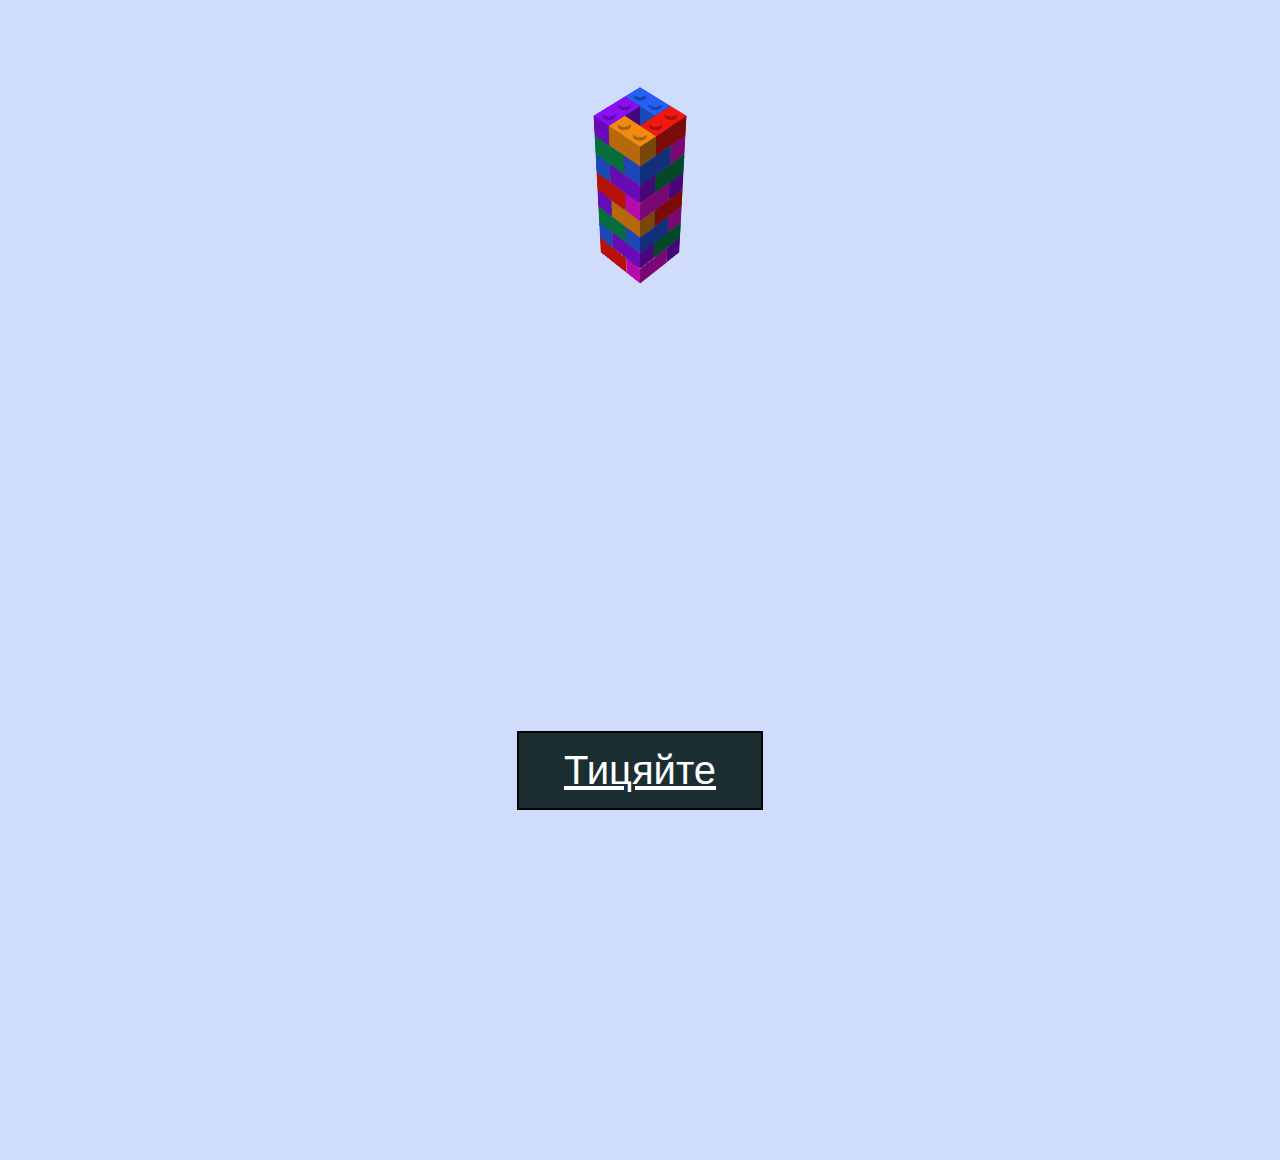
<file: index.html>
<!DOCTYPE html>
<html lang="en">
<head>
  <meta charset="UTF-8">
  <meta name="viewport" content="width=device-width, initial-scale=1.0">
  <meta http-equiv="X-UA-Compatible" content="ie=edge">
  <link rel="shortcut icon" href="./img/icon.png" type="image/x-icon">
  <link rel="stylesheet" href="./css/anim.css">
<!--   <script src="script.js" defer></script> -->
  <title>Чи вийде у вас?)</title>
</head>
<body>
  <main>
    <div class="tower">
      <div class="tower__group">
        <div class="tower__brick-layer tower__brick-layer--4">
          <div class="tower__brick tower__brick--0">
            <div class="tower__brick-side"></div>
            <div class="tower__brick-side"></div>
            <div class="tower__brick-side"></div>
            <div class="tower__brick-side"></div>
            <div class="tower__brick-stud"></div>
            <div class="tower__brick-stud"></div>
          </div>
          <div class="tower__brick tower__brick--90 tower__brick--red">
            <div class="tower__brick-side"></div>
            <div class="tower__brick-side"></div>
            <div class="tower__brick-side"></div>
            <div class="tower__brick-side"></div>
            <div class="tower__brick-stud"></div>
            <div class="tower__brick-stud"></div>
          </div>
          <div class="tower__brick tower__brick--180 tower__brick--orange">
            <div class="tower__brick-side"></div>
            <div class="tower__brick-side"></div>
            <div class="tower__brick-side"></div>
            <div class="tower__brick-side"></div>
            <div class="tower__brick-stud"></div>
            <div class="tower__brick-stud"></div>
          </div>
          <div class="tower__brick tower__brick--270 tower__brick--purple">
            <div class="tower__brick-side"></div>
            <div class="tower__brick-side"></div>
            <div class="tower__brick-side"></div>
            <div class="tower__brick-side"></div>
            <div class="tower__brick-stud"></div>
            <div class="tower__brick-stud"></div>
          </div>
        </div>
        <div class="tower__brick-layer tower__brick-layer--3">
          <div class="tower__brick tower__brick--45 tower__brick--magenta">
            <div class="tower__brick-side"></div>
            <div class="tower__brick-side"></div>
            <div class="tower__brick-side"></div>
            <div class="tower__brick-side"></div>
            <div class="tower__brick-stud"></div>
            <div class="tower__brick-stud"></div>
          </div>
          <div class="tower__brick tower__brick--135">
            <div class="tower__brick-side"></div>
            <div class="tower__brick-side"></div>
            <div class="tower__brick-side"></div>
            <div class="tower__brick-side"></div>
            <div class="tower__brick-stud"></div>
            <div class="tower__brick-stud"></div>
          </div>
          <div class="tower__brick tower__brick--225 tower__brick--green">
            <div class="tower__brick-side"></div>
            <div class="tower__brick-side"></div>
            <div class="tower__brick-side"></div>
            <div class="tower__brick-side"></div>
            <div class="tower__brick-stud"></div>
            <div class="tower__brick-stud"></div>
          </div>
          <div class="tower__brick tower__brick--315 tower__brick--orange">
            <div class="tower__brick-side"></div>
            <div class="tower__brick-side"></div>
            <div class="tower__brick-side"></div>
            <div class="tower__brick-side"></div>
            <div class="tower__brick-stud"></div>
            <div class="tower__brick-stud"></div>
          </div>
        </div>
        <div class="tower__brick-layer tower__brick-layer--2">
          <div class="tower__brick tower__brick--0 tower__brick--red">
            <div class="tower__brick-side"></div>
            <div class="tower__brick-side"></div>
            <div class="tower__brick-side"></div>
            <div class="tower__brick-side"></div>
            <div class="tower__brick-stud"></div>
            <div class="tower__brick-stud"></div>
          </div>
          <div class="tower__brick tower__brick--90 tower__brick--green">
            <div class="tower__brick-side"></div>
            <div class="tower__brick-side"></div>
            <div class="tower__brick-side"></div>
            <div class="tower__brick-side"></div>
            <div class="tower__brick-stud"></div>
            <div class="tower__brick-stud"></div>
          </div>
          <div class="tower__brick tower__brick--180 tower__brick--purple">
            <div class="tower__brick-side"></div>
            <div class="tower__brick-side"></div>
            <div class="tower__brick-side"></div>
            <div class="tower__brick-side"></div>
            <div class="tower__brick-stud"></div>
            <div class="tower__brick-stud"></div>
          </div>
          <div class="tower__brick tower__brick--270">
            <div class="tower__brick-side"></div>
            <div class="tower__brick-side"></div>
            <div class="tower__brick-side"></div>
            <div class="tower__brick-side"></div>
            <div class="tower__brick-stud"></div>
            <div class="tower__brick-stud"></div>
          </div>
        </div>
        <div class="tower__brick-layer tower__brick-layer--1">
          <div class="tower__brick tower__brick--45 tower__brick--purple">
            <div class="tower__brick-side"></div>
            <div class="tower__brick-side"></div>
            <div class="tower__brick-side"></div>
            <div class="tower__brick-side"></div>
            <div class="tower__brick-stud"></div>
            <div class="tower__brick-stud"></div>
          </div>
          <div class="tower__brick tower__brick--135 tower__brick--magenta">
            <div class="tower__brick-side"></div>
            <div class="tower__brick-side"></div>
            <div class="tower__brick-side"></div>
            <div class="tower__brick-side"></div>
            <div class="tower__brick-stud"></div>
            <div class="tower__brick-stud"></div>
          </div>
          <div class="tower__brick tower__brick--225 tower__brick--red">
            <div class="tower__brick-side"></div>
            <div class="tower__brick-side"></div>
            <div class="tower__brick-side"></div>
            <div class="tower__brick-side"></div>
            <div class="tower__brick-stud"></div>
            <div class="tower__brick-stud"></div>
          </div>
          <div class="tower__brick tower__brick--315 tower__brick--green">
            <div class="tower__brick-side"></div>
            <div class="tower__brick-side"></div>
            <div class="tower__brick-side"></div>
            <div class="tower__brick-side"></div>
            <div class="tower__brick-stud"></div>
            <div class="tower__brick-stud"></div>
          </div>
        </div>
        <div class="tower__brick-layer">
          <div class="tower__brick tower__brick--0 tower__brick--move14">
            <div class="tower__brick-side"></div>
            <div class="tower__brick-side"></div>
            <div class="tower__brick-side"></div>
            <div class="tower__brick-side"></div>
            <div class="tower__brick-stud"></div>
            <div class="tower__brick-stud"></div>
          </div>
          <div class="tower__brick tower__brick--90 tower__brick--red tower__brick--move13">
            <div class="tower__brick-side"></div>
            <div class="tower__brick-side"></div>
            <div class="tower__brick-side"></div>
            <div class="tower__brick-side"></div>
            <div class="tower__brick-stud"></div>
            <div class="tower__brick-stud"></div>
          </div>
          <div class="tower__brick tower__brick--180 tower__brick--orange tower__brick--move16">
            <div class="tower__brick-side"></div>
            <div class="tower__brick-side"></div>
            <div class="tower__brick-side"></div>
            <div class="tower__brick-side"></div>
            <div class="tower__brick-stud"></div>
            <div class="tower__brick-stud"></div>
          </div>
          <div class="tower__brick tower__brick--270 tower__brick--purple tower__brick--move15">
            <div class="tower__brick-side"></div>
            <div class="tower__brick-side"></div>
            <div class="tower__brick-side"></div>
            <div class="tower__brick-side"></div>
            <div class="tower__brick-stud"></div>
            <div class="tower__brick-stud"></div>
          </div>
        </div>
        <div class="tower__brick-layer tower__brick-layer---1">
          <div class="tower__brick tower__brick--45 tower__brick--move10 tower__brick--magenta">
            <div class="tower__brick-side"></div>
            <div class="tower__brick-side"></div>
            <div class="tower__brick-side"></div>
            <div class="tower__brick-side"></div>
            <div class="tower__brick-stud"></div>
            <div class="tower__brick-stud"></div>
          </div>
          <div class="tower__brick tower__brick--135 tower__brick--move9">
            <div class="tower__brick-side"></div>
            <div class="tower__brick-side"></div>
            <div class="tower__brick-side"></div>
            <div class="tower__brick-side"></div>
            <div class="tower__brick-stud"></div>
            <div class="tower__brick-stud"></div>
          </div>
          <div class="tower__brick tower__brick--225 tower__brick--green tower__brick--move12">
            <div class="tower__brick-side"></div>
            <div class="tower__brick-side"></div>
            <div class="tower__brick-side"></div>
            <div class="tower__brick-side"></div>
            <div class="tower__brick-stud"></div>
            <div class="tower__brick-stud"></div>
          </div>
          <div class="tower__brick tower__brick--315 tower__brick--orange tower__brick--move11">
            <div class="tower__brick-side"></div>
            <div class="tower__brick-side"></div>
            <div class="tower__brick-side"></div>
            <div class="tower__brick-side"></div>
            <div class="tower__brick-stud"></div>
            <div class="tower__brick-stud"></div>
          </div>
        </div>
        <div class="tower__brick-layer tower__brick-layer---2">
          <div class="tower__brick tower__brick--0 tower__brick--red tower__brick--move6">
            <div class="tower__brick-side"></div>
            <div class="tower__brick-side"></div>
            <div class="tower__brick-side"></div>
            <div class="tower__brick-side"></div>
            <div class="tower__brick-stud"></div>
            <div class="tower__brick-stud"></div>
          </div>
          <div class="tower__brick tower__brick--90 tower__brick--green tower__brick--move5">
            <div class="tower__brick-side"></div>
            <div class="tower__brick-side"></div>
            <div class="tower__brick-side"></div>
            <div class="tower__brick-side"></div>
            <div class="tower__brick-stud"></div>
            <div class="tower__brick-stud"></div>
          </div>
          <div class="tower__brick tower__brick--180 tower__brick--purple tower__brick--move8">
            <div class="tower__brick-side"></div>
            <div class="tower__brick-side"></div>
            <div class="tower__brick-side"></div>
            <div class="tower__brick-side"></div>
            <div class="tower__brick-stud"></div>
            <div class="tower__brick-stud"></div>
          </div>
          <div class="tower__brick tower__brick--270 tower__brick--move7">
            <div class="tower__brick-side"></div>
            <div class="tower__brick-side"></div>
            <div class="tower__brick-side"></div>
            <div class="tower__brick-side"></div>
            <div class="tower__brick-stud"></div>
            <div class="tower__brick-stud"></div>
          </div>
        </div>
        <div class="tower__brick-layer tower__brick-layer---3">
          <div class="tower__brick tower__brick--45 tower__brick--purple tower__brick--move2">
            <div class="tower__brick-side"></div>
            <div class="tower__brick-side"></div>
            <div class="tower__brick-side"></div>
            <div class="tower__brick-side"></div>
            <div class="tower__brick-stud"></div>
            <div class="tower__brick-stud"></div>
          </div>
          <div class="tower__brick tower__brick--135 tower__brick--magenta tower__brick--move1">
            <div class="tower__brick-side"></div>
            <div class="tower__brick-side"></div>
            <div class="tower__brick-side"></div>
            <div class="tower__brick-side"></div>
            <div class="tower__brick-stud"></div>
            <div class="tower__brick-stud"></div>
          </div>
          <div class="tower__brick tower__brick--225 tower__brick--red tower__brick--move4">
            <div class="tower__brick-side"></div>
            <div class="tower__brick-side"></div>
            <div class="tower__brick-side"></div>
            <div class="tower__brick-side"></div>
            <div class="tower__brick-stud"></div>
            <div class="tower__brick-stud"></div>
          </div>
          <div class="tower__brick tower__brick--315 tower__brick--green tower__brick--move3">
            <div class="tower__brick-side"></div>
            <div class="tower__brick-side"></div>
            <div class="tower__brick-side"></div>
            <div class="tower__brick-side"></div>
            <div class="tower__brick-stud"></div>
            <div class="tower__brick-stud"></div>
          </div>
        </div>
      </div>
    </div>
    <div class="message">
      <p class="message__line">Завантаження....</p>
      <p class="message__line">Ше трішки…</p>
      <p class="message__line">Тепер прогорніть вниз…</p>
      <p class="message__line">Тепер прогорніть вниз…</p>
     
    </div>
    <div class="buttons-container" >
      <button class="button-arounder"><a href="./speed.html">Тицяйте</a> </button>
    </div>
  </main>

  <!-- <div class="timer" id="timer"></div>
  <div class="container">
    <div class="quote-display" id="quoteDisplay"></div>
    <textarea id="quoteInput" class="quote-input" autofocus></textarea>
  </div> -->
</body>
</html>
</file>
<file: css/anim.css>
/* @font-face {
	font-family: Kharkiv;
	src: url(Kharkiv.ttf);
  } */
* {
	border: 0;
	box-sizing: border-box;
	margin: 0;
	padding: 0;

}
:root {
	--hue: 223;
	--bg: hsl(var(--hue),90%,90%);
	--fg: hsl(var(--hue),90%,10%);
	--primary: hsl(var(--hue),90%,55%);
	--red: hsl(3,90%,50%);
	--orange: hsl(33,90%,50%);
	--green: hsl(153,90%,30%);
	--purple: hsl(273,90%,50%);
	--magenta: hsl(303,90%,50%);
	--trans-dur: 0.3s;
	font-size: calc(16px + (20 - 16) * (100vw - 320px) / (1280 - 320));
}
body {
	background-color: var(--bg);
	color: var(--fg);
	font: 1em/1.5 "Varela Round", sans-serif;
	height: 100vh;
	display: grid;
	place-items: center;
	transition:
		background-color var(--trans-dur),
		color var(--trans-dur);
}
main {
	padding: 1.5em 0;
}
.message {
	height: 1.5em;
	position: relative;
	text-align: center;
}
.message__line {
	animation: message-fade-in-out 5s linear;
	opacity: 0;
	position: absolute;
	inset: 0;
	text-align: center;
}
.message__line:nth-child(2) { animation-delay: 5s; }
.message__line:nth-child(3) { animation-delay: 10s; }
.message__line:nth-child(4) { animation-delay: 15s; }
.message__line:nth-child(5) { animation-delay: 20s; }
.message__line:nth-child(6) { animation-delay: 25s; }
.message__line:nth-child(7) { animation-delay: 30s; }

.message__line:last-child {
	animation-name: message-fade-in;
	animation-delay: 35s;
	animation-fill-mode: forwards;
}
.tower,
.tower__brick,
.tower__brick-layer,
.tower__brick-side,
.tower__brick-stud,
.tower__group {
	transform-style: preserve-3d;
}
.tower {
	margin: 0 auto 1.5em auto;
	position: relative;
	perspective: 800px;
	width: 16em;
	height: 16em;
}
.tower__brick,
.tower__brick-layer,
.tower__brick-side,
.tower__brick-stud,
.tower__group {
	position: absolute;
}
.tower__brick,
.tower__brick-side,
.tower__group {
	animation-duration: 16s;
	animation-timing-function: linear;
	animation-iteration-count: infinite;
}
.tower__brick,
.tower__brick-side {
	background-color: var(--primary);
}
.tower__brick {
	background-image: radial-gradient(100% 100% at center,hsla(0,0%,0%,0.3) 0.3em,hsla(0,0%,0%,0) 0.3em);
	background-size: 1em 1em;
	width: 2em;
	height: 1em;
}
.tower__brick-layer--4 {
	transform: translateZ(4.8em);
}
.tower__brick-layer--3 {
	transform: translateZ(3.6em);
}
.tower__brick-layer--2 {
	transform: translateZ(2.4em);
}
.tower__brick-layer--1 {
	transform: translateZ(1.2em);
}
.tower__brick-layer---1 {
	transform: translateZ(-1.2em);
}
.tower__brick-layer---2 {
	transform: translateZ(-2.4em);
}
.tower__brick-layer---3 {
	transform: translateZ(-3.6em);
}
.tower__brick-side {
	bottom: 100%;
	left: 0;
	width: 100%;
	height: 1.2em;
	transform: rotateX(90deg);
	transform-origin: 50% 100%;
}
.tower__brick-side:nth-child(2) {
	top: 0;
	bottom: auto;
	left: 100%;
	width: 1.2em;
	height: 100%;
	transform: rotateY(90deg);
	transform-origin: 0 50%;
}
.tower__brick-side:nth-child(3) {
	top: 100%;
	left: 0;
	width: 100%;
	height: 1.2em;
	transform: rotateX(-90deg);
	transform-origin: 50% 0;
}
.tower__brick-side:nth-child(4) {
	top: 0;
	right: 100%;
	bottom: auto;
	left: auto;
	width: 1.2em;
	height: 100%;
	transform: rotateY(-90deg);
	transform-origin: 100% 50%;
}
.tower__brick-side:nth-child(even),
.tower__brick--90 .tower__brick-side:nth-child(odd),
.tower__brick--135 .tower__brick-side:nth-child(odd),
.tower__brick--270 .tower__brick-side:nth-child(odd),
.tower__brick--315 .tower__brick-side:nth-child(odd) {
	animation-name: brick-side-1;
	filter: brightness(0.5);
}
.tower__brick-side:nth-child(odd),
.tower__brick--90 .tower__brick-side:nth-child(even),
.tower__brick--135 .tower__brick-side:nth-child(even),
.tower__brick--270 .tower__brick-side:nth-child(even),
.tower__brick--315 .tower__brick-side:nth-child(even) {
	animation-name: brick-side-2;
	filter: brightness(0.75);
}
.tower__brick-stud {
	background-color: inherit;
	border-radius: 50%;
	top: 0.2em;
	left: 0.2em;
	width: 0.6em;
	height: 0.6em;
	transform: translateZ(0.2em);
}
.tower__brick-stud:nth-child(6) {
	left: 1.2em;
}
.tower__brick--0 {
	transform: translate3d(-1.5em,-1.5em,0);
}
.tower__brick--45 {
	transform: translate3d(-0.5em,-1.5em,0);
}
.tower__brick--90 {
	transform: translate3d(0,-1em,0) rotateZ(90deg);
}
.tower__brick--135 {
	transform: translate3d(0,0,0) rotateZ(90deg);
}
.tower__brick--180 {
	transform: translate3d(-0.5em,0.5em,0);
}
.tower__brick--225 {
	transform: translate3d(-1.5em,0.5em,0);
}
.tower__brick--270 {
	transform: translate3d(-2em,0,0) rotateZ(-90deg);
}
.tower__brick--315 {
	transform: translate3d(-2em,-1em,0) rotateZ(-90deg);
}
.tower__brick--red,
.tower__brick--red .tower__brick-side {
	background-color: var(--red);
}
.tower__brick--orange,
.tower__brick--orange .tower__brick-side {
	background-color: var(--orange);
}
.tower__brick--green,
.tower__brick--green .tower__brick-side {
	background-color: var(--green);
}
.tower__brick--purple,
.tower__brick--purple .tower__brick-side {
	background-color: var(--purple);
}
.tower__brick--magenta,
.tower__brick--magenta .tower__brick-side {
	background-color: var(--magenta);
}
.tower__brick--move1 { animation-name: brick-move-1; }
.tower__brick--move2 { animation-name: brick-move-2; }
.tower__brick--move3 { animation-name: brick-move-3; }
.tower__brick--move4 { animation-name: brick-move-4; }
.tower__brick--move5 { animation-name: brick-move-5; }
.tower__brick--move6 { animation-name: brick-move-6; }
.tower__brick--move7 { animation-name: brick-move-7; }
.tower__brick--move8 { animation-name: brick-move-8; }
.tower__brick--move9 { animation-name: brick-move-9; }
.tower__brick--move10 { animation-name: brick-move-10; }
.tower__brick--move11 { animation-name: brick-move-11; }
.tower__brick--move12 { animation-name: brick-move-12; }
.tower__brick--move13 { animation-name: brick-move-13; }
.tower__brick--move14 { animation-name: brick-move-14; }
.tower__brick--move15 { animation-name: brick-move-15; }
.tower__brick--move16 { animation-name: brick-move-16; }

.tower__group {
	animation-name: brick-group;
	top: 50%;
	left: 50%;
	transform: rotateX(45deg) rotateZ(45deg);
}

/* Dark theme */
@media (prefers-color-scheme: dark) {
	:root {
		--bg: hsl(var(--hue),90%,10%);
		--fg: hsl(var(--hue),90%,90%);
	}
}

/* Animations */
@keyframes brick-group {
	from { transform: rotateX(45deg) rotateZ(0.125turn) translateZ(0); }
	to { transform: rotateX(45deg) rotateZ(2.125turn) translateZ(-4.8em); }
}
@keyframes brick-side-1 {
	from, 25%, 50%, 75%, to { filter: brightness(0.5); }
	12.5%, 37.5%, 62.5%, 87.5% { filter: brightness(0.75); }
}
@keyframes brick-side-2 {
	from, 25%, 50%, 75%, to { filter: brightness(0.75); }
	12.5%, 37.5%, 62.5%, 87.5% { filter: brightness(0.5); }
}
@keyframes brick-move-1 {
	from { animation-timing-function: ease-in; transform: translate3d(0,0,0) rotateZ(90deg); }
	1.25% { animation-timing-function: linear; transform: translate3d(0,0,-0.4em) rotateZ(90deg); }
	2.5% { transform: translate3d(2em,0,-0.4em) rotateZ(90deg); }
	3.75% { transform: translate3d(2em,0,10em) rotateZ(90deg); }
	5% { animation-timing-function: ease-out; transform: translate3d(0,0,10em) rotateZ(90deg); }
	6.25%, to { transform: translate3d(0,0,9.6em) rotateZ(90deg); }
}
@keyframes brick-move-2 {
	from, 6.25% { animation-timing-function: ease-in; transform: translate3d(-0.5em,-1.5em,0); }
	7.5% { animation-timing-function: linear; transform: translate3d(-0.5em,-1.5em,-0.4em); }
	8.75% { transform: translate3d(-0.5em,-3.5em,-0.4em); }
	10% { transform: translate3d(-0.5em,-3.5em,10em); }
	11.25% { animation-timing-function: ease-out; transform: translate3d(-0.5em,-1.5em,10em); }
	12.5%, to { transform: translate3d(-0.5em,-1.5em,9.6em); }
}
@keyframes brick-move-3 {
	from, 12.5% { animation-timing-function: ease-in; transform: translate3d(-2em,-1em,0) rotateZ(-90deg); }
	13.75% { animation-timing-function: linear; transform: translate3d(-2em,-1em,-0.4em) rotateZ(-90deg); }
	15% { transform: translate3d(-4em,-1em,-0.4em) rotateZ(-90deg); }
	16.25% { transform: translate3d(-4em,-1em,10em) rotateZ(-90deg); }
	17.5% { animation-timing-function: ease-out; transform: translate3d(-2em,-1em,10em) rotateZ(-90deg); }
	18.75%, to { transform: translate3d(-2em,-1em,9.6em) rotateZ(-90deg); }
}
@keyframes brick-move-4 {
	from, 18.75% { animation-timing-function: ease-in; transform: translate3d(-1.5em,0.5em,0); }
	20% { animation-timing-function: linear; transform: translate3d(-1.5em,0.5em,-0.4em); }
	21.25% { transform: translate3d(-1.5em,2.5em,-0.4em); }
	22.5% { transform: translate3d(-1.5em,2.5em,10em); }
	23.75% { animation-timing-function: ease-out; transform: translate3d(-1.5em,0.5em,10em); }
	25%, to { transform: translate3d(-1.5em,0.5em,9.6em); }
}
@keyframes brick-move-5 {
	from, 25% { animation-timing-function: ease-in; transform: translate3d(0,-1em,0) rotateZ(90deg); }
	26.25% { animation-timing-function: linear; transform: translate3d(0,-1em,-0.4em) rotateZ(90deg); }
	27.5% { transform: translate3d(2em,-1em,-0.4em) rotateZ(90deg); }
	28.75% { transform: translate3d(2em,-1em,10em) rotateZ(90deg); }
	30% { animation-timing-function: ease-out; transform: translate3d(0,-1em,10em) rotateZ(90deg); }
	31.25%, to { transform: translate3d(0,-1em,9.6em) rotateZ(90deg); }
}
@keyframes brick-move-6 {
	from, 31.25% { animation-timing-function: ease-in; transform: translate3d(-1.5em,-1.5em,0); }
	32.5% { animation-timing-function: linear; transform: translate3d(-1.5em,-1.5em,-0.4em); }
	33.75% { transform: translate3d(-1.5em,-3.5em,-0.4em); }
	35% { transform: translate3d(-1.5em,-3.5em,10em); }
	36.25% { animation-timing-function: ease-out; transform: translate3d(-1.5em,-1.5em,10em); }
	37.5%, to { transform: translate3d(-1.5em,-1.5em,9.6em); }
}
@keyframes brick-move-7 {
	from, 37.5% { animation-timing-function: ease-in; transform: translate3d(-2em,0,0) rotateZ(-90deg); }
	38.75% { animation-timing-function: linear; transform: translate3d(-2em,0,-0.4em) rotateZ(-90deg); }
	40% { transform: translate3d(-4em,0,-0.4em) rotateZ(-90deg); }
	41.25% { transform: translate3d(-4em,0,10em) rotateZ(-90deg); }
	42.5% { animation-timing-function: ease-out; transform: translate3d(-2em,0,10em) rotateZ(-90deg); }
	43.75%, to { transform: translate3d(-2em,0,9.6em) rotateZ(-90deg); }
}
@keyframes brick-move-8 {
	from, 43.75% { animation-timing-function: ease-in; transform: translate3d(-0.5em,0.5em,0); }
	45% { animation-timing-function: linear; transform: translate3d(-0.5em,0.5em,-0.4em); }
	46.25% { transform: translate3d(-0.5em,2.5em,-0.4em); }
	47.5% { transform: translate3d(-0.5em,2.5em,10em); }
	48.75% { animation-timing-function: ease-out; transform: translate3d(-0.5em,0.5em,10em); }
	50%, to { transform: translate3d(-0.5em,0.5em,9.6em); }
}
@keyframes brick-move-9 {
	from, 50% { animation-timing-function: ease-in; transform: translate3d(0,0,0) rotateZ(90deg); }
	51.25% { animation-timing-function: linear; transform: translate3d(0,0,-0.4em) rotateZ(90deg); }
	52.5% { transform: translate3d(2em,0,-0.4em) rotateZ(90deg); }
	53.75% { transform: translate3d(2em,0,10em) rotateZ(90deg); }
	55% { animation-timing-function: ease-out; transform: translate3d(0,0,10em) rotateZ(90deg); }
	56.25%, to { transform: translate3d(0,0,9.6em) rotateZ(90deg); }
}
@keyframes brick-move-10 {
	from, 56.25% { animation-timing-function: ease-in; transform: translate3d(-0.5em,-1.5em,0); }
	57.5% { animation-timing-function: linear; transform: translate3d(-0.5em,-1.5em,-0.4em); }
	58.75% { transform: translate3d(-0.5em,-3.5em,-0.4em); }
	60% { transform: translate3d(-0.5em,-3.5em,10em); }
	61.25% { animation-timing-function: ease-out; transform: translate3d(-0.5em,-1.5em,10em); }
	62.5%, to { transform: translate3d(-0.5em,-1.5em,9.6em); }
}
@keyframes brick-move-11 {
	from, 62.5% { animation-timing-function: ease-in; transform: translate3d(-2em,-1em,0) rotateZ(-90deg); }
	63.75% { animation-timing-function: linear; transform: translate3d(-2em,-1em,-0.4em) rotateZ(-90deg); }
	65% { transform: translate3d(-4em,-1em,-0.4em) rotateZ(-90deg); }
	66.25% { transform: translate3d(-4em,-1em,10em) rotateZ(-90deg); }
	67.5% { animation-timing-function: ease-out; transform: translate3d(-2em,-1em,10em) rotateZ(-90deg);  }
	68.75%, to { transform: translate3d(-2em,-1em,9.6em) rotateZ(-90deg); }
}
@keyframes brick-move-12 {
	from, 68.75% { animation-timing-function: ease-in; transform: translate3d(-1.5em,0.5em,0); }
	70% { animation-timing-function: linear; transform: translate3d(-1.5em,0.5em,-0.4em); }
	71.25% { transform: translate3d(-1.5em,2.5em,-0.4em);  }
	72.5% { transform: translate3d(-1.5em,2.5em,10em); }
	73.75% { animation-timing-function: ease-out; transform: translate3d(-1.5em,0.5em,10em); }
	75%, to { transform: translate3d(-1.5em,0.5em,9.6em); }
}
@keyframes brick-move-13 {
	from, 75% { animation-timing-function: ease-in; transform: translate3d(0,-1em,0) rotateZ(90deg); }
	76.25% { animation-timing-function: linear; transform: translate3d(0,-1em,-0.4em) rotateZ(90deg);  }
	77.5% { transform: translate3d(2em,-1em,-0.4em) rotateZ(90deg); }
	78.75% { transform: translate3d(2em,-1em,10em) rotateZ(90deg); }
	80% { animation-timing-function: ease-out; transform: translate3d(0,-1em,10em) rotateZ(90deg); }
	81.25%, to { transform: translate3d(0,-1em,9.6em) rotateZ(90deg); }
}
@keyframes brick-move-14 {
	from, 81.25% { animation-timing-function: ease-in; transform: translate3d(-1.5em,-1.5em,0); }
	82.5% { animation-timing-function: linear; transform: translate3d(-1.5em,-1.5em,-0.4em); }
	83.75% { transform: translate3d(-1.5em,-3.5em,-0.4em); }
	85% { transform: translate3d(-1.5em,-3.5em,10em); }
	86.25% { animation-timing-function: ease-out; transform: translate3d(-1.5em,-1.5em,10em); }
	87.5%, to { transform: translate3d(-1.5em,-1.5em,9.6em); }
}
@keyframes brick-move-15 {
	from, 87.5% { animation-timing-function: ease-in; transform: translate3d(-2em,0,0) rotateZ(-90deg); }
	88.75% { animation-timing-function: linear; transform: translate3d(-2em,0,-0.4em) rotateZ(-90deg); }
	90% { transform: translate3d(-4em,0,-0.4em) rotateZ(-90deg); }
	91.25% { transform: translate3d(-4em,0,10em) rotateZ(-90deg); }
	92.5% { animation-timing-function: ease-out; transform: translate3d(-2em,0,10em) rotateZ(-90deg); }
	93.75%, to { transform: translate3d(-2em,0,9.6em) rotateZ(-90deg); }
}
@keyframes brick-move-16 {
	from, 93.75% { animation-timing-function: ease-in; transform: translate3d(-0.5em,0.5em,0); }
	95% { animation-timing-function: linear; transform: translate3d(-0.5em,0.5em,-0.4em); }
	96.25% { transform: translate3d(-0.5em,2.5em,-0.4em); }
	97.5% { transform: translate3d(-0.5em,2.5em,10em); }
	98.75% { animation-timing-function: ease-out; transform: translate3d(-0.5em,0.5em,10em); }
	to { transform: translate3d(-0.5em,0.5em,9.6em); }
}
@keyframes message-fade-in {
	from { opacity: 0; }
	6%, to { opacity: 1; }
}
@keyframes message-fade-in-out {
	from, to { opacity: 0; }
	6%, 94% { opacity: 1; }
}
.buttons-container {
    width: 100%;
    height: 80vh;
    display: flex;
    align-items: center;
    justify-content: center;
  }
  
  button {
    background: white;
    border: solid 2px black;
    padding: .375em 1.125em;
    font-size: 1rem;
  }
  a{
    color: #fff;
    line-height: none;
  }
  .button-arounder {
    font-size: 2rem;
    background: hsl(190deg, 30%, 15%);
    color: hsl(190deg, 10%, 95%);
    
    box-shadow: 0 0px 0px hsla(190deg, 15%, 5%, .2);
    transfrom: translateY(0);
    border-top-left-radius: 0px;
    border-top-right-radius: 0px;
    border-bottom-left-radius: 0px;
    border-bottom-right-radius: 0px;
    
    --dur: .15s;
    --delay: .15s;
    --radius: 16px;
    
    transition:
      border-top-left-radius var(--dur) var(--delay) ease-out,
      border-top-right-radius var(--dur) calc(var(--delay) * 2) ease-out,
      border-bottom-right-radius var(--dur) calc(var(--delay) * 3) ease-out,
      border-bottom-left-radius var(--dur) calc(var(--delay) * 4) ease-out,
      box-shadow calc(var(--dur) * 4) ease-out,
      transform calc(var(--dur) * 4) ease-out,
      background calc(var(--dur) * 4) steps(4, jump-end);
  }
  
  .button-arounder:hover,
  .button-arounder:focus {
    box-shadow: 0 4px 8px hsla(190deg, 15%, 5%, .2);
    transform: translateY(-4px);
    background: hsl(230deg, 50%, 45%);
    border-top-left-radius: var(--radius);
    border-top-right-radius: var(--radius);
    border-bottom-left-radius: var(--radius);
    border-bottom-right-radius: var(--radius);
  }
</file>
